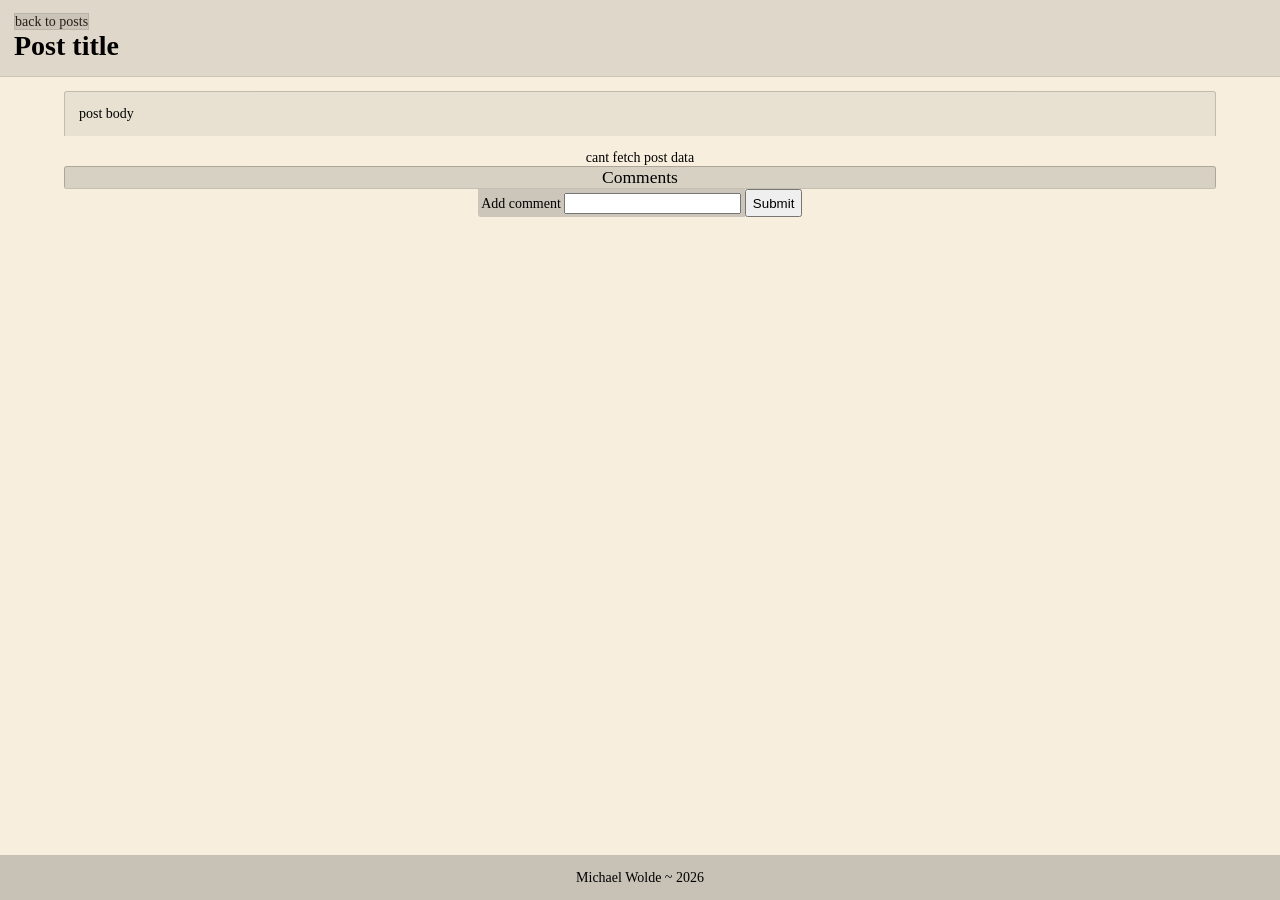
<file: post.html>
<!DOCTYPE html>
<html lang="en">
<head>
    <meta charset="UTF-8">
    <meta name="viewport" content="width=device-width, initial-scale=1.0">
    <title>Document</title>
    <script src="post.js" defer></script>
    <link rel="stylesheet" href="post.css">

</head>
<body>
    <header>
        <a href="index.html">back to posts</a>
        <h1 class="title">Post title</h1>
    </header>
    <main>
        <p class="body">post body</p>
        <p id="message"></p>
        <div class="comments">
          <p class="count"><span id="count"></span> Comments</p>
            
            <!-- comment -->
        </div>
        <div class="newComment">
            <form id="newComment">
                <label> Add comment
                    <input type="text" name="newComment">
                </label>
                
                <button type="submit">Submit</button>
            </form>
        </div>
    </main>
    <footer>Michael Wolde ~ 2026</footer>
</body>
</html>
</file>
<file: post.css>
*{
    margin: 0;
    box-sizing: border-box;
}
:root{
    font-size: 14px;
    --secondary-bg-color: 200, 194, 182;
    --primary-bg-color: 247, 238, 222;
    --text-color: 40, 30, 22;
    --temp: rgb(40, 30, 22);
    
    background-color: rgb(var(--primary-bg-color));
    color: var(--text-color);
}
header{
    border-bottom: 1px solid;
    border-color: rgb(var(--text-color), .1);
    background-color: rgb(var(--secondary-bg-color), .5);
    padding: 1rem;
    width: 100%;
    margin: 0 auto;
}
a{
    border: 1px solid;
    border-color: rgb(var(--text-color), .1);
    background-color: rgb(var(--secondary-bg-color), .9);
    text-decoration: none;
    color: rgb(var(--text-color));
}
.body{
    width: 90%;
    padding: 1rem;
    margin: 1rem auto;
    border-top: 1px solid;
    border-left: 1px solid;
    border-right: 1px solid;
    border-color: rgb(var(--text-color), .2);
    background-color: rgb(var(--secondary-bg-color), .3);
    border-top-left-radius: 3px;
    border-top-right-radius: 3px;
}
.count{
    border-bottom: 1px solid;
    border-color: rgb(var(--text-color), .1);
    background-color: rgb(var(--secondary-bg-color), .5);
    font-size: 1.25rem;
    width: 100%;
    text-align: center;
}
#message{
    width: fit-content;
    margin: 0 auto;
}
.comments{
    border-top: 1px solid;
    border-left: 1px solid;
    border-right: 1px solid;
    border-color: rgb(var(--text-color), .3);
    background-color: rgb(var(--secondary-bg-color), .3);
    width: 90%;
    margin: 0 auto;
    border-radius: 3px;
    overflow-y: auto;
    display: flex;
    flex-direction: column;
    align-items: start;
}
.comment{
    width: 100%;
    background-color: rgb(var(--secondary-bg));
    border-bottom: 1px solid;
    border-radius: 2px;
    border-color: rgb(var(--text-color), .3);
}
#likes{
    background-color: rgb(var(--secondary-bg-color), .3);
}

#newComment{
    display: flex;
    justify-content: center;
}
label{
    background-color: rgb(var(--secondary-bg-color), .9);
    padding: .25rem;
    border-bottom-left-radius: 3px;
}
footer{
    display: flex;
    height: 5vh;
    width: 100%;
    background-color: rgb(var(--secondary-bg-color));
    position: absolute;
    bottom: 0;
    left: 0;
    justify-content: center;
    align-items: center;
    
}
</file>
